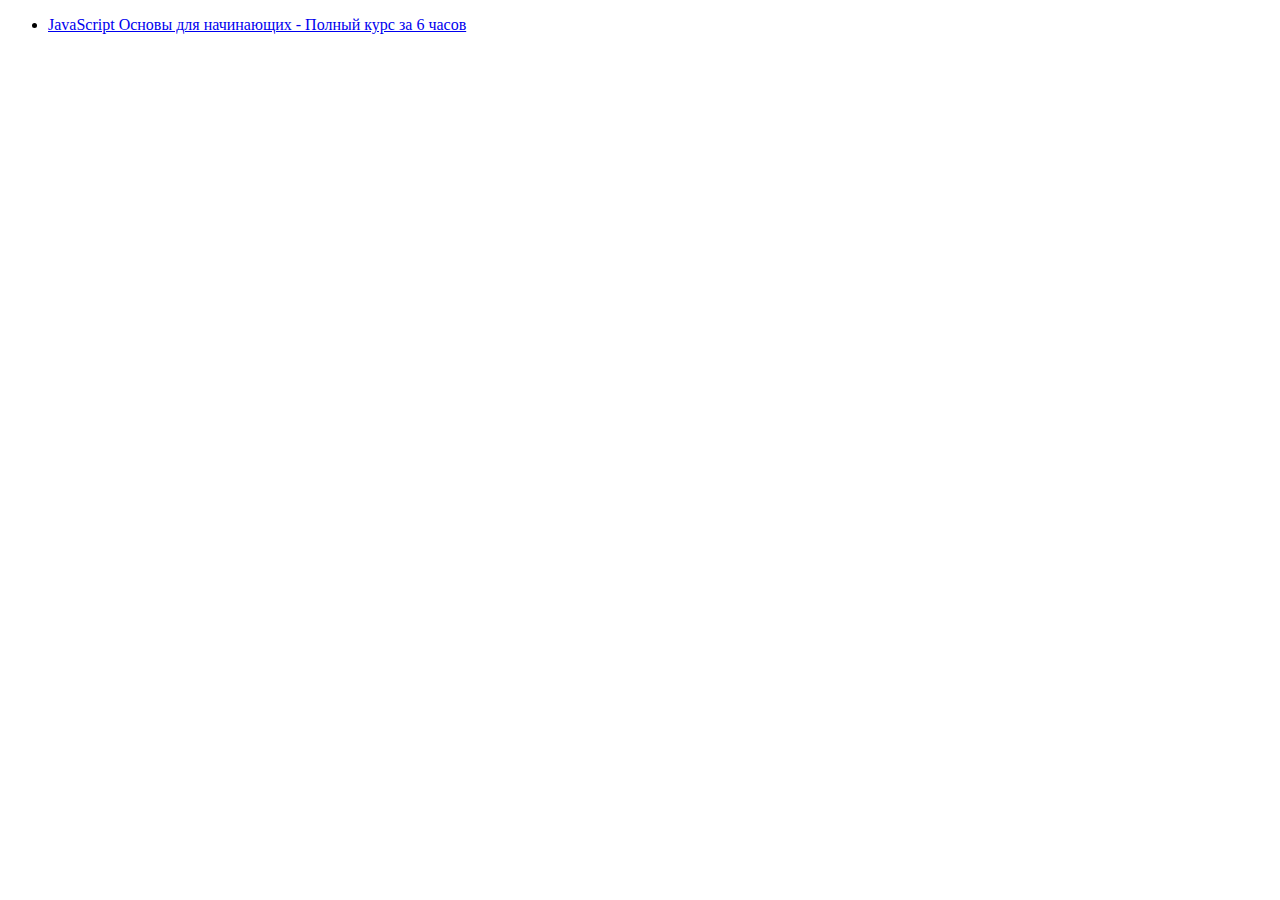
<file: youteb.html>
<!DOCTYPE html>
<html lang="en">
<head>
    <meta charset="UTF-8">

    <title>Youtube corse</title>
</head>
<body>
    <ul>
        <li>
            <a href="https://www.youtube.com/watch?v=8luxbh9CaQ0
            ">JavaScript Основы для начинающих - Полный курс за 6 часов</a>
        </li>
    </ul>
    
</body>
</html>
</file>
